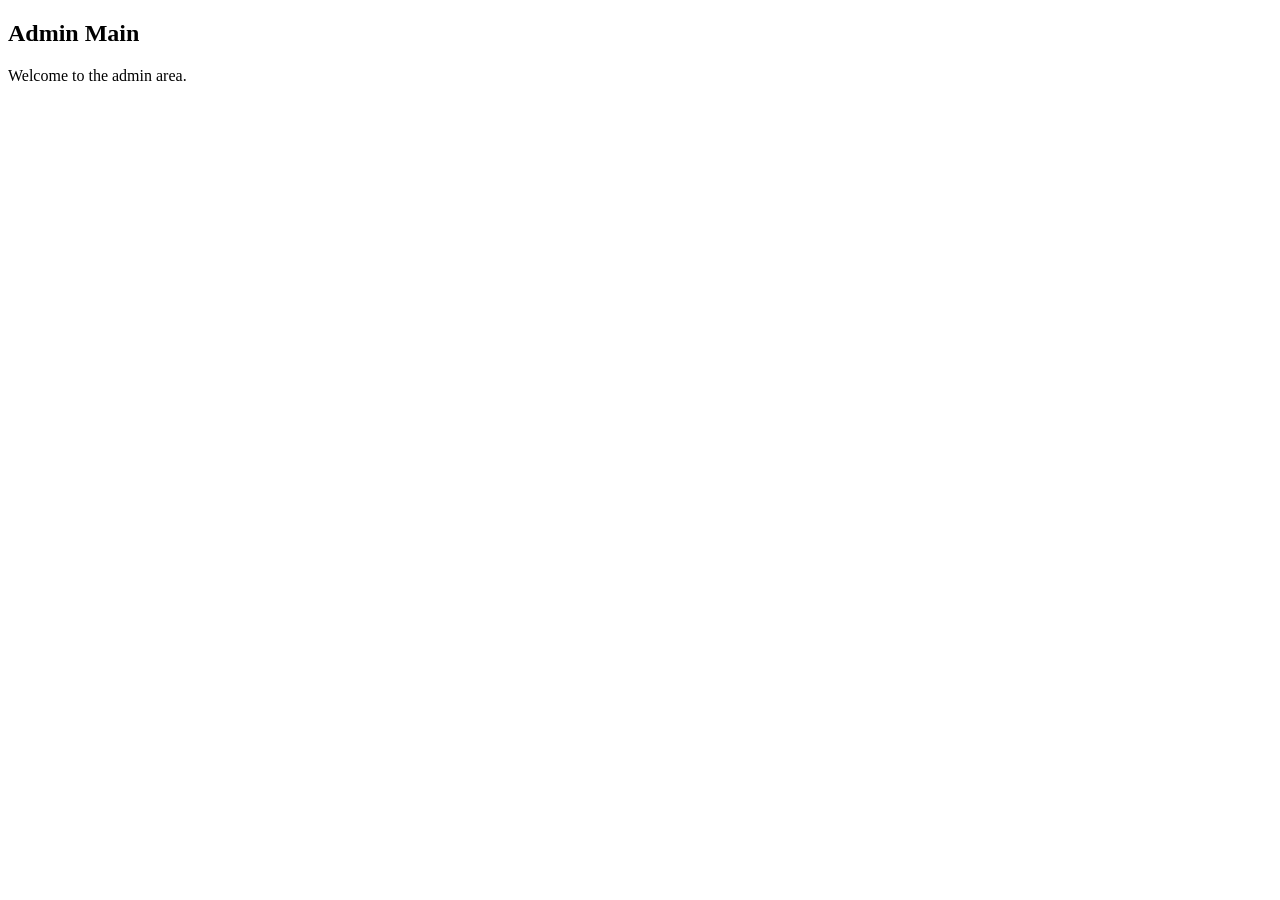
<file: src/main/resources/templates/admin/index.html>
<!DOCTYPE html>
<html xmlns:th="http://www.thymeleaf.org" th:replace="~{fragments/layout :: layout(~{::title}, ~{::section})}">
<head>
    <meta charset="UTF-8">
    <title>Admin Page</title>
</head>
<body>
<section>
    <div th:replace="~{admin/fragments/nav :: admin-nav}"></div>
    <div class="container mt-4">
        <h1>Admin Main</h1>
        <p>Welcome to the admin area.</p>
    </div>
</section>
</body>
</html>
</file>
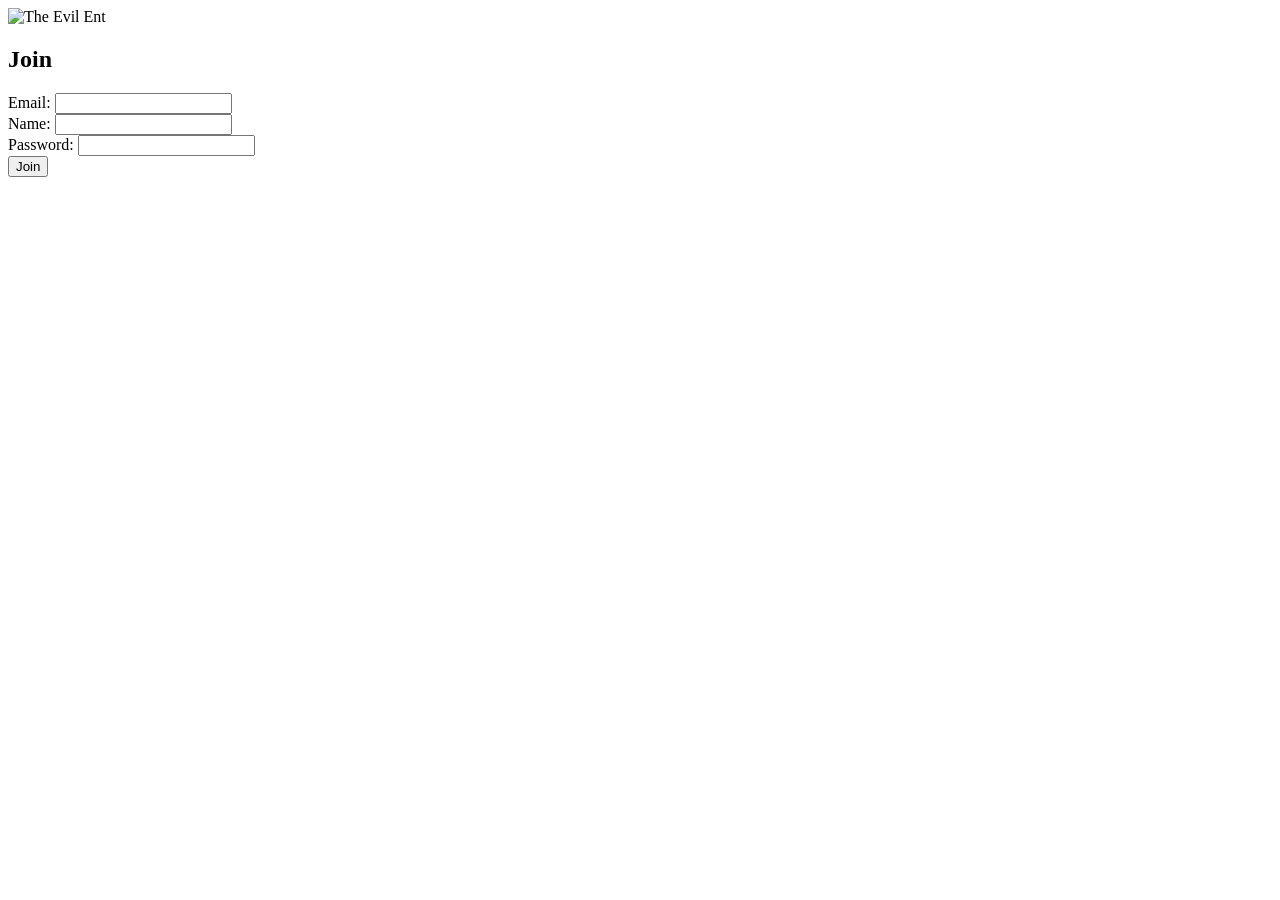
<file: src/main/resources/templates/join.html>
<!DOCTYPE html>
<html xmlns:th="http://www.thymeleaf.org" th:replace="~{fragments/layout :: layout(~{::title}, ~{::section})}">
<head>
    <meta charset="UTF-8">
    <title>Join</title>
</head>
<body>
<section>
    <div class="container mt-5">
        <div class="row justify-content-center">
            <div class="col-md-6">
                <img class="ent-auth-logo" th:src="@{/images/theevilent-logo.png}" alt="The Evil Ent">
                <div class="card">
                    <div class="card-header">
                        <h1 class="ent-auth-title">Join</h1>
                    </div>
                    <div class="card-body">
                        <form id="joinForm">
                            <div class="mb-3">
                                <label for="email" class="form-label">Email:</label>
                                <input type="email" class="form-control" id="email" name="email" required>
                            </div>
                            <div class="mb-3">
                                <label for="name" class="form-label">Name:</label>
                                <input type="text" class="form-control" id="name" name="name" maxlength="31" required>
                            </div>
                            <div class="mb-3">
                                <label for="password" class="form-label">Password:</label>
                                <input type="password" class="form-control" id="password" name="password" minlength="8" required>
                            </div>
                            <button type="submit" class="btn btn-primary">Join</button>
                        </form>
                        <div id="response" class="mt-3"></div>
                    </div>
                </div>
            </div>
        </div>
    </div>

    <script>
        document.getElementById('joinForm').addEventListener('submit', function(e) {
            e.preventDefault();

            const form = e.target;
            const formData = new FormData(form);
            const data = Object.fromEntries(formData.entries());

            fetch('/api/members', {
                method: 'POST',
                headers: {
                    'Content-Type': 'application/json',
                },
                body: JSON.stringify(data),
            })
            .then(response => {
                if (!response.ok) {
                    return response.json().then(errorData => {
                        // Extract validation errors if they exist
                        if (errorData.errors) {
                            const errorMessages = Object.values(errorData.errors).join(', ');
                            throw new Error(errorMessages);
                        }
                        throw new Error(errorData.message || 'Join failed');
                    });
                }
                return response.json();
            })
            .then(data => {
                const responseDiv = document.getElementById('response');
                if (data.accessToken) {
                    responseDiv.innerText = 'Join successful! You will be redirected to the login page.';
                    responseDiv.className = 'alert alert-success';
                    // Redirect to the login page after a short delay
                    setTimeout(() => {
                        window.location.href = '/login';
                    }, 2000);
                }
            })
            .catch(error => {
                console.error('Error:', error);
                const responseDiv = document.getElementById('response');
                responseDiv.innerText = 'Error: ' + error.message;
                responseDiv.className = 'alert alert-danger';
            });
        });
    </script>
</section>
</body>
</html>
</file>
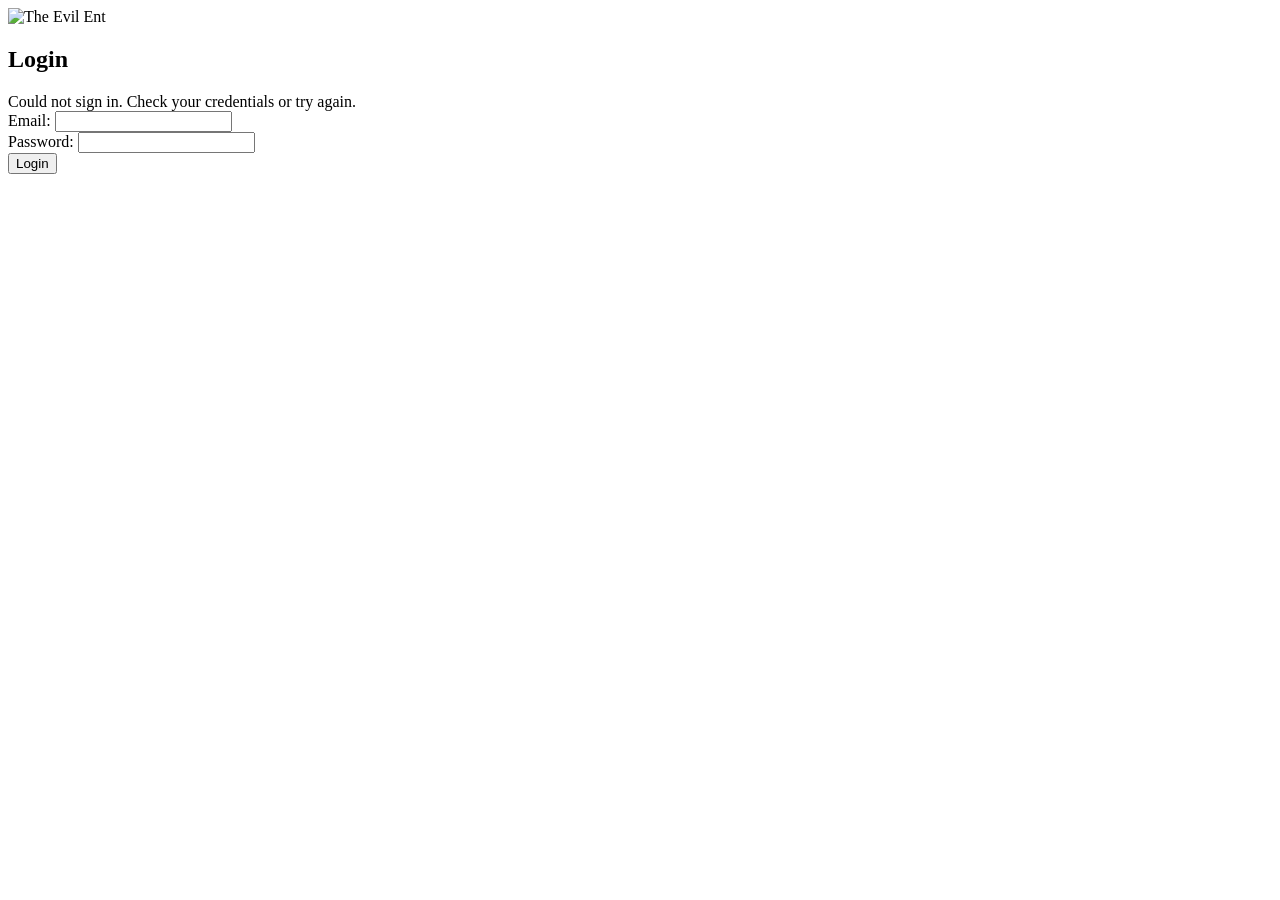
<file: src/main/resources/templates/login.html>
<!DOCTYPE html>
<html xmlns:th="http://www.thymeleaf.org" th:replace="~{fragments/layout :: layout(~{::title}, ~{::section})}">
<head>
    <meta charset="UTF-8">
    <title>Login</title>
</head>
<body>
<section>
    <div class="container mt-5">
        <div class="row justify-content-center">
            <div class="col-md-6">
                <img class="ent-auth-logo" th:src="@{/images/theevilent-logo.png}" alt="The Evil Ent">
                <div class="card">
                    <div class="card-header">
                        <h1 class="ent-auth-title">Login</h1>
                    </div>
                    <div class="card-body">
                        <div th:if="${loginError}" class="alert alert-danger" role="alert">Could not sign in. Check your credentials or try again.</div>
                        <form th:action="@{/login}" method="post"
                              th:attr="data-session-refresh=${restoreSession} ? @{/login/session/refresh} : null, data-session-home=@{/admin}">
                            <div class="mb-3">
                                <label for="email" class="form-label">Email:</label>
                                <input type="email" class="form-control" id="email" name="email" required>
                            </div>
                            <div class="mb-3">
                                <label for="password" class="form-label">Password:</label>
                                <input type="password" class="form-control" id="password" name="password" minlength="8" required>
                            </div>
                            <button type="submit" class="btn btn-primary">Login</button>
                        </form>
                    </div>
                </div>
            </div>
        </div>
    </div>
</section>
</body>
</html>
</file>
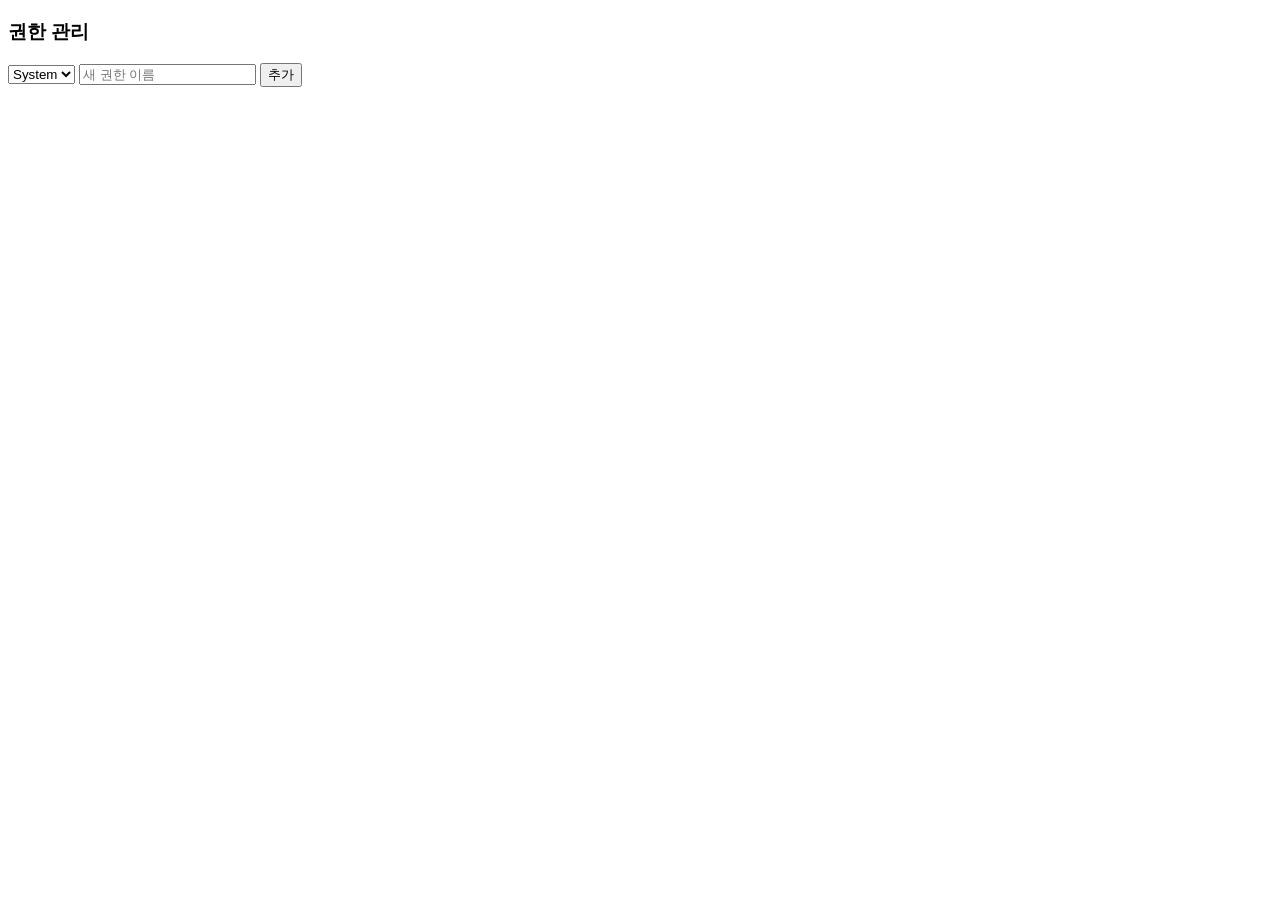
<file: src/main/resources/templates/admin/authorities.html>
<!DOCTYPE html>
<html xmlns:th="http://www.thymeleaf.org"
      th:replace="~{fragments/layout :: layout(~{::title}, ~{::section})}">
<head>
    <title>관리자 | 권한 관리</title>
</head>
<body>
<section>
    <div th:replace="~{admin/fragments/nav :: admin-nav}"></div>
    <div class="container">
        <div class="row justify-content-center">
            <div class="col-lg-10">
                <div class="card shadow-lg border-0 rounded-lg mt-5">
                    <div class="card-header">
                        <h3 class="text-center font-weight-light my-4">권한 관리</h3>
                    </div>
                    <div class="card-body">
                        <!-- Authority Create Form -->
                        <form th:action="@{/admin/authorities}" method="post" class="mb-4">
                            <div class="input-group">
                                <select name="systemId" class="form-control">
                                    <option th:each="system : ${systems}" th:value="${system.id}" th:text="${system.name}">System</option>
                                </select>
                                <input type="text" name="name" class="form-control" placeholder="새 권한 이름" required>
                                <button type="submit" class="btn btn-primary">추가</button>
                            </div>
                        </form>

                        <!-- Authority List -->
                        <div id="authority-list-fragment" th:include="~{admin/fragments/authorityList :: authorityListFragment}">
                            <!-- Authority list will be loaded here -->
                        </div>
                    </div>
                </div>
            </div>
        </div>
    </div>
</section>
</body>
</html>
</file>
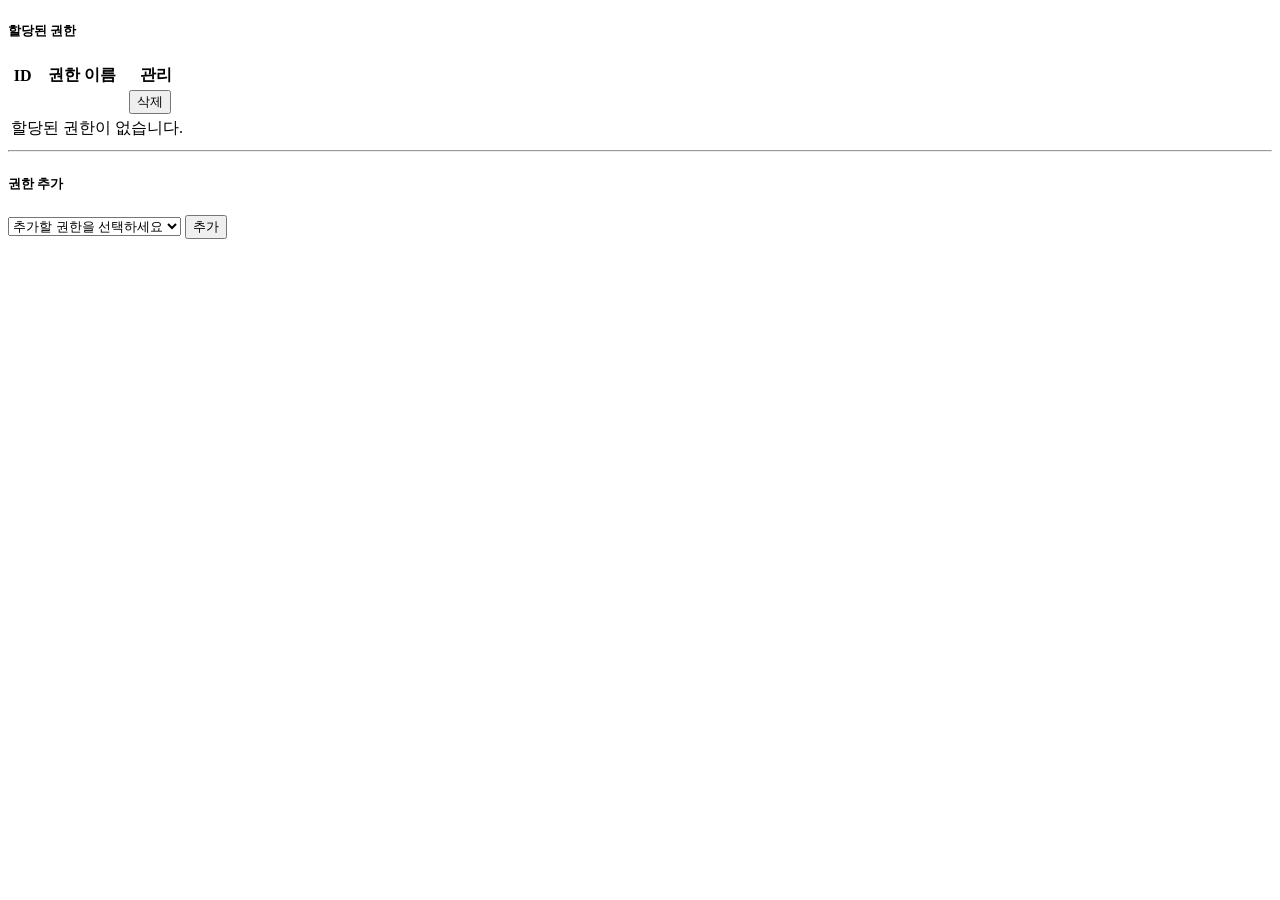
<file: src/main/resources/templates/admin/member.html>
<!DOCTYPE html>
<html xmlns:th="http://www.thymeleaf.org"
      th:replace="~{fragments/layout :: layout(~{::title}, ~{::section})}">
<head>
    <title>관리자 | 멤버 관리</title>
</head>
<body>
<section>
    <div class="container">
        <div class="row justify-content-center">
            <div class="col-lg-10">
                <div class="card shadow-lg border-0 rounded-lg mt-5">
                    <div class="card-header">
                        <h3 class="text-center font-weight-light my-4" th:text="|멤버: ${member.name} (${member.email})|"></h3>
                    </div>
                    <div class="card-body">
                        <!-- Assigned Authorities -->
                        <h5>할당된 권한</h5>
                        <table class="table table-striped">
                            <thead>
                            <tr>
                                <th>ID</th>
                                <th>권한 이름</th>
                                <th>관리</th>
                            </tr>
                            </thead>
                            <tbody>
                            <tr th:each="auth : ${member.getAuthorityList()}">
                                <td th:text="${auth.id}"></td>
                                <td th:text="${auth.getAuthority()}"></td>
                                <td>
                                    <form th:action="@{/admin/members/{memberId}/authorities/{authorityId}/delete(memberId=${member.id}, authorityId=${auth.id})}" method="post">
                                        <button type="submit" class="btn btn-sm btn-danger">삭제</button>
                                    </form>
                                </td>
                            </tr>
                            <tr th:if="${#lists.isEmpty(member.getAuthorityList())}">
                                <td colspan="3" class="text-center">할당된 권한이 없습니다.</td>
                            </tr>
                            </tbody>
                        </table>

                        <hr class="my-4">

                        <!-- Add Authority Form -->
                        <h5>권한 추가</h5>
                        <form th:action="@{/admin/members/{memberId}/authorities(memberId=${member.id})}" method="post">
                            <div class="input-group">
                                <select name="authorityId" class="form-select" required>
                                    <option value="" disabled selected>추가할 권한을 선택하세요</option>
                                    <option th:each="auth : ${availableAuthorities}"
                                            th:value="${auth.id()}"
                                            th:text="${auth.authority()}"></option>
                                </select>
                                <button type="submit" class="btn btn-primary">추가</button>
                            </div>
                        </form>
                    </div>
                </div>
            </div>
        </div>
    </div>
</section>
</body>
</html>
</file>
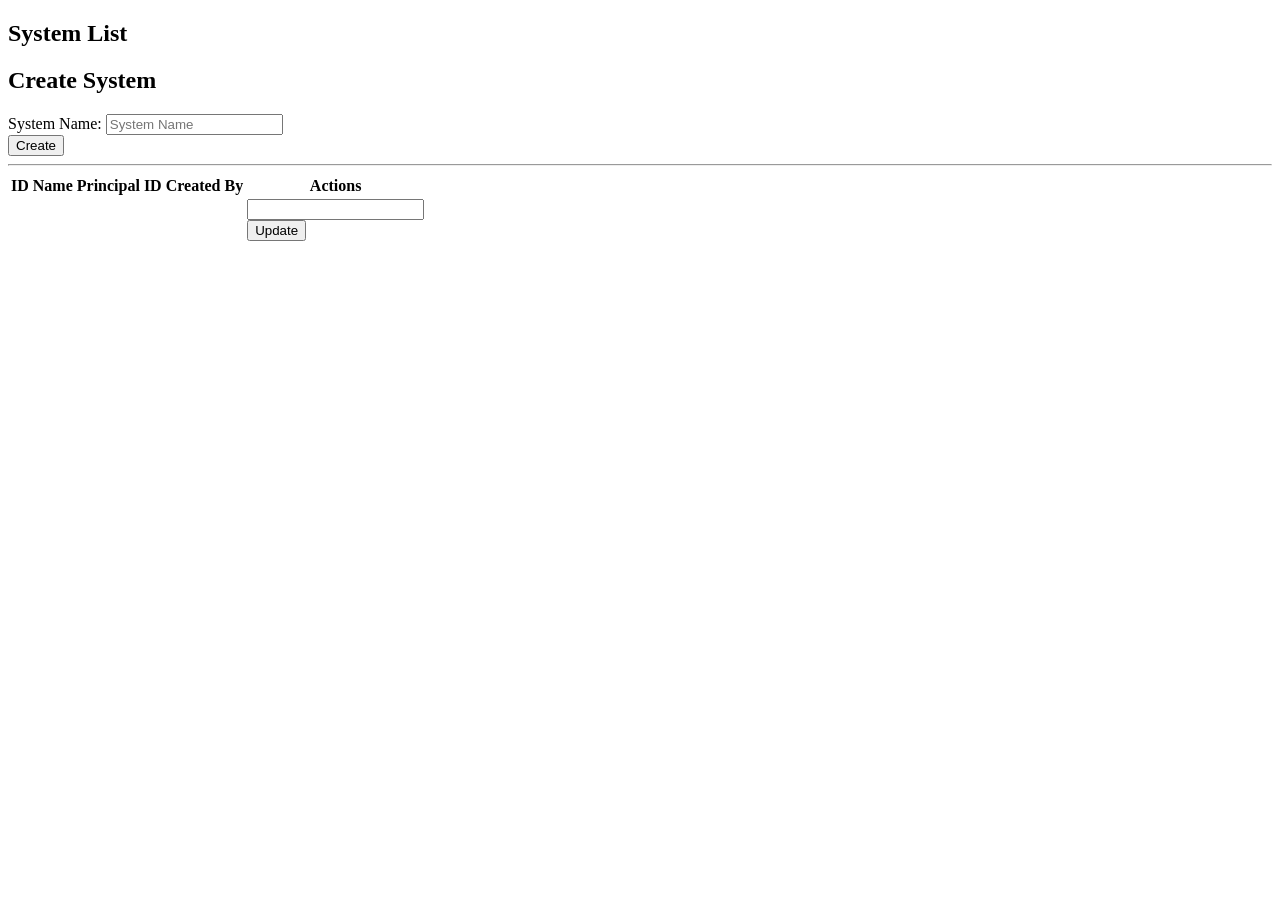
<file: src/main/resources/templates/admin/systems.html>
<!DOCTYPE html>
<html xmlns:th="http://www.thymeleaf.org" th:replace="~{fragments/layout :: layout(~{::title}, ~{::section})}">
<head>
    <meta charset="UTF-8">
    <title>System List</title>
</head>
<body>
<section>
    <div th:replace="~{admin/fragments/nav :: admin-nav}"></div>
    <div class="container mt-4">
        <h1>System List</h1>

        <h2 class="mt-4">Create System</h2>
        <form th:action="@{/admin/systems}" method="post" class="row g-3">
            <div class="col-auto">
                <label for="name" class="visually-hidden">System Name:</label>
                <input type="text" class="form-control" id="name" name="name" placeholder="System Name" required>
            </div>
            <div class="col-auto">
                <button type="submit" class="btn btn-primary">Create</button>
            </div>
        </form>

        <hr class="my-4">

        <table class="table table-striped">
            <thead>
            <tr>
                <th>ID</th>
                <th>Name</th>
                <th>Principal ID</th>
                <th>Created By</th>
                <th>Actions</th>
            </tr>
            </thead>
            <tbody>
            <tr th:each="system : ${systems}">
                <td th:text="${system.id}"></td>
                <td th:text="${system.name}"></td>
                <td th:text="${system.principalId}"></td>
                <td th:text="${system.createdBy}"></td>
                <td>
                    <form th:action="@{/admin/systems/{id}(id=${system.id})}" method="post" class="row g-2">
                        <div class="col-auto">
                            <input type="text" class="form-control" name="name" th:value="${system.name}" required>
                        </div>
                        <div class="col-auto">
                            <button type="submit" class="btn btn-secondary btn-sm">Update</button>
                        </div>
                    </form>
                </td>
            </tr>
            </tbody>
        </table>
    </div>
</section>
</body>
</html>
</file>
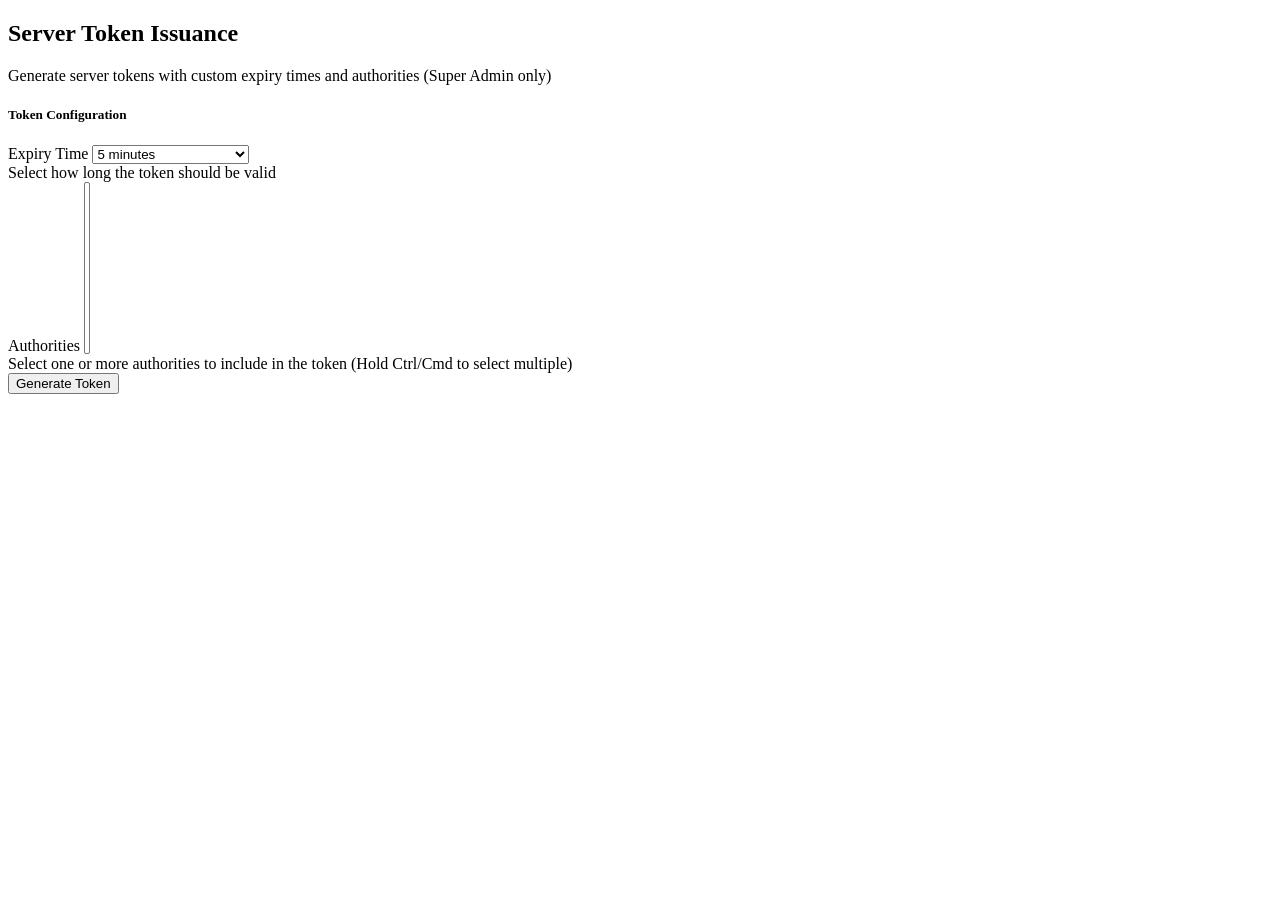
<file: src/main/resources/templates/admin/tokens.html>
<!DOCTYPE html>
<html xmlns:th="http://www.thymeleaf.org" th:replace="~{fragments/layout :: layout(~{::title}, ~{::section})}">
<head>
    <meta charset="UTF-8">
    <title>Server Token Issuance</title>
</head>
<body>
<section>
    <div th:replace="~{admin/fragments/nav :: admin-nav}"></div>
    <div class="container mt-4">
        <h1>Server Token Issuance</h1>
        <p class="text-muted">Generate server tokens with custom expiry times and authorities (Super Admin only)</p>

        <div class="card mt-4">
            <div class="card-header">
                <h5>Token Configuration</h5>
            </div>
            <div class="card-body">
                <form id="tokenForm">
                    <div class="mb-3">
                        <label for="expiryMinutes" class="form-label">Expiry Time</label>
                        <select class="form-select" id="expiryMinutes" name="expiryMinutes" required>
                            <option value="5">5 minutes</option>
                            <option value="30">30 minutes</option>
                            <option value="60">1 hour</option>
                            <option value="360">6 hours</option>
                            <option value="1440">24 hours (1 day)</option>
                            <option value="10080">1 week</option>
                            <option value="43200">30 days</option>
                            <option value="null">Infinite (Never expires)</option>
                        </select>
                        <div class="form-text">Select how long the token should be valid</div>
                    </div>

                    <div class="mb-3">
                        <label for="authorityIds" class="form-label">Authorities</label>
                        <select class="form-select" id="authorityIds" name="authorityIds" multiple size="10">
                            <option th:each="authority : ${authorities}" 
                                    th:value="${authority.id()}" 
                                    th:text="${authority.system().name + ' - ' + authority.name()}">
                            </option>
                        </select>
                        <div class="form-text">Select one or more authorities to include in the token (Hold Ctrl/Cmd to select multiple)</div>
                    </div>

                    <button type="submit" class="btn btn-primary">Generate Token</button>
                </form>
            </div>
        </div>

        <div class="card mt-4" id="resultCard" style="display: none;">
            <div class="card-header">
                <h5>Generated Token</h5>
            </div>
            <div class="card-body">
                <div class="mb-3">
                    <label for="tokenOutput" class="form-label">Token</label>
                    <textarea class="form-control font-monospace" id="tokenOutput" rows="6" readonly></textarea>
                    <button type="button" class="btn btn-secondary mt-2" onclick="copyToken()">
                        <i class="bi bi-clipboard"></i> Copy to Clipboard
                    </button>
                </div>
                <div class="alert alert-info mb-0">
                    <strong>Expiry Info:</strong> <span id="expiryInfo"></span>
                </div>
            </div>
        </div>
    </div>

    <script>
        document.getElementById('tokenForm').addEventListener('submit', async (e) => {
            e.preventDefault();

            const selectElement = document.getElementById('authorityIds');

            // [중요] 선택된 값들을 배열로 변환하는 로직
            const selectedValues = Array.from(selectElement.selectedOptions).map(option => option.value);

            const payload = {
              expiryMinutes: document.getElementById('expiryMinutes').value,
              authorityIds: selectedValues
            };

            console.log(selectedValues)
            try {


              const response = await fetch('/admin/tokens', {
                method: 'POST',
                headers: { 'Content-Type': 'application/json' },
                body: JSON.stringify(payload)
              });
                
                const result = await response.json();
                
                document.getElementById('tokenOutput').value = result.token;
                document.getElementById('expiryInfo').textContent = result.expiryInfo;
                document.getElementById('resultCard').style.display = 'block';
                
                // Scroll to result
                document.getElementById('resultCard').scrollIntoView({ behavior: 'smooth' });
            } catch (error) {
                alert('Error generating token: ' + error.message);
            }
        });
        
        function copyToken() {
            const tokenOutput = document.getElementById('tokenOutput');
            navigator.clipboard.writeText(tokenOutput.value)
                .then(() => alert('Token copied to clipboard!'))
                .catch(() => alert('Failed to copy token'));
        }
    </script>
</section>
</body>
</html>
</file>
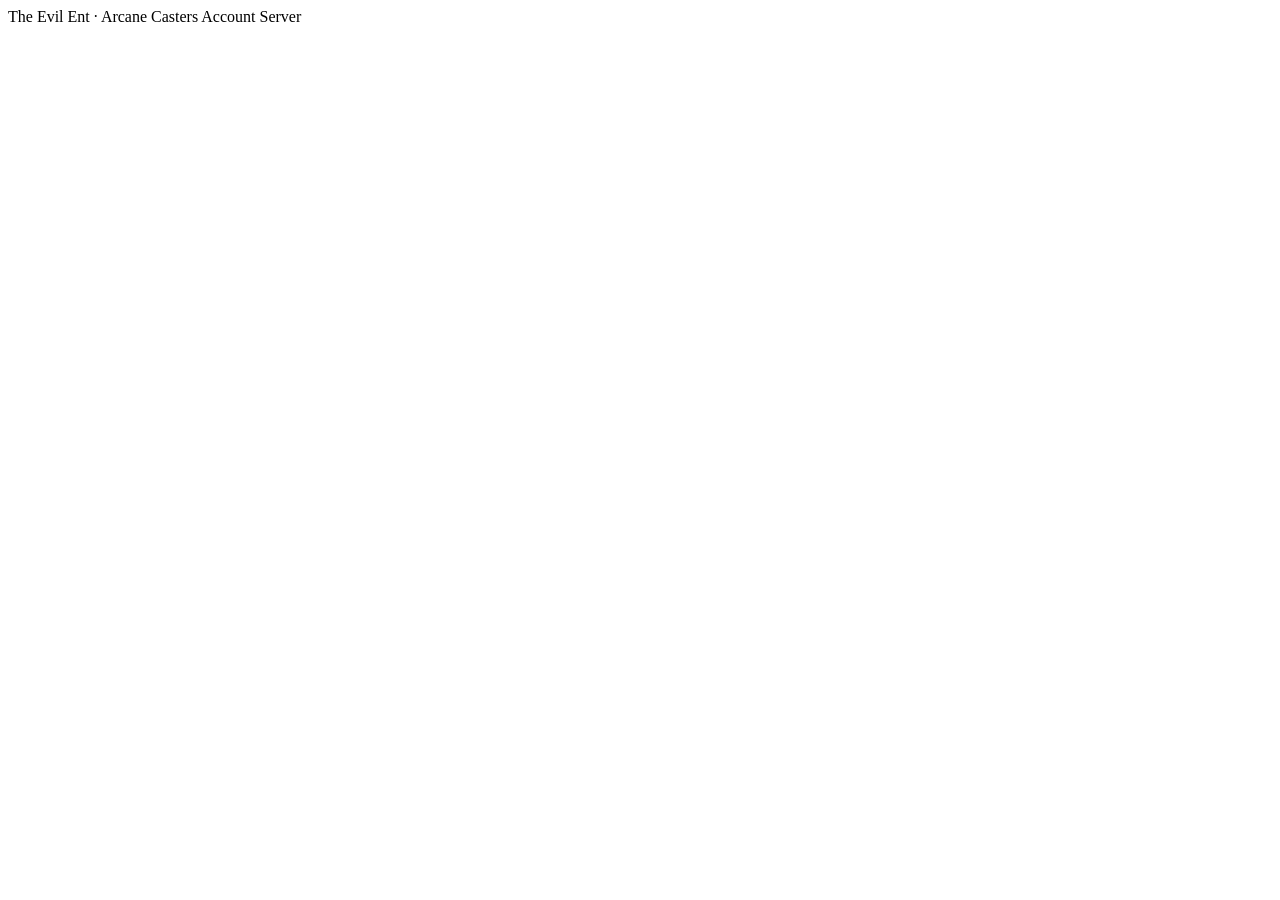
<file: src/main/resources/templates/fragments/footer.html>
<!DOCTYPE html>
<html lang="en" xmlns:th="http://www.thymeleaf.org">
<head>
    <meta charset="UTF-8">
    <title>Title</title>
</head>
<body>
<footer th:fragment="footer" class="footer mt-auto py-3">
    <div class="container">
        <span class="text-muted">The Evil Ent &middot; Arcane Casters Account Server</span>
    </div>
</footer>
</body>
</html>
</file>
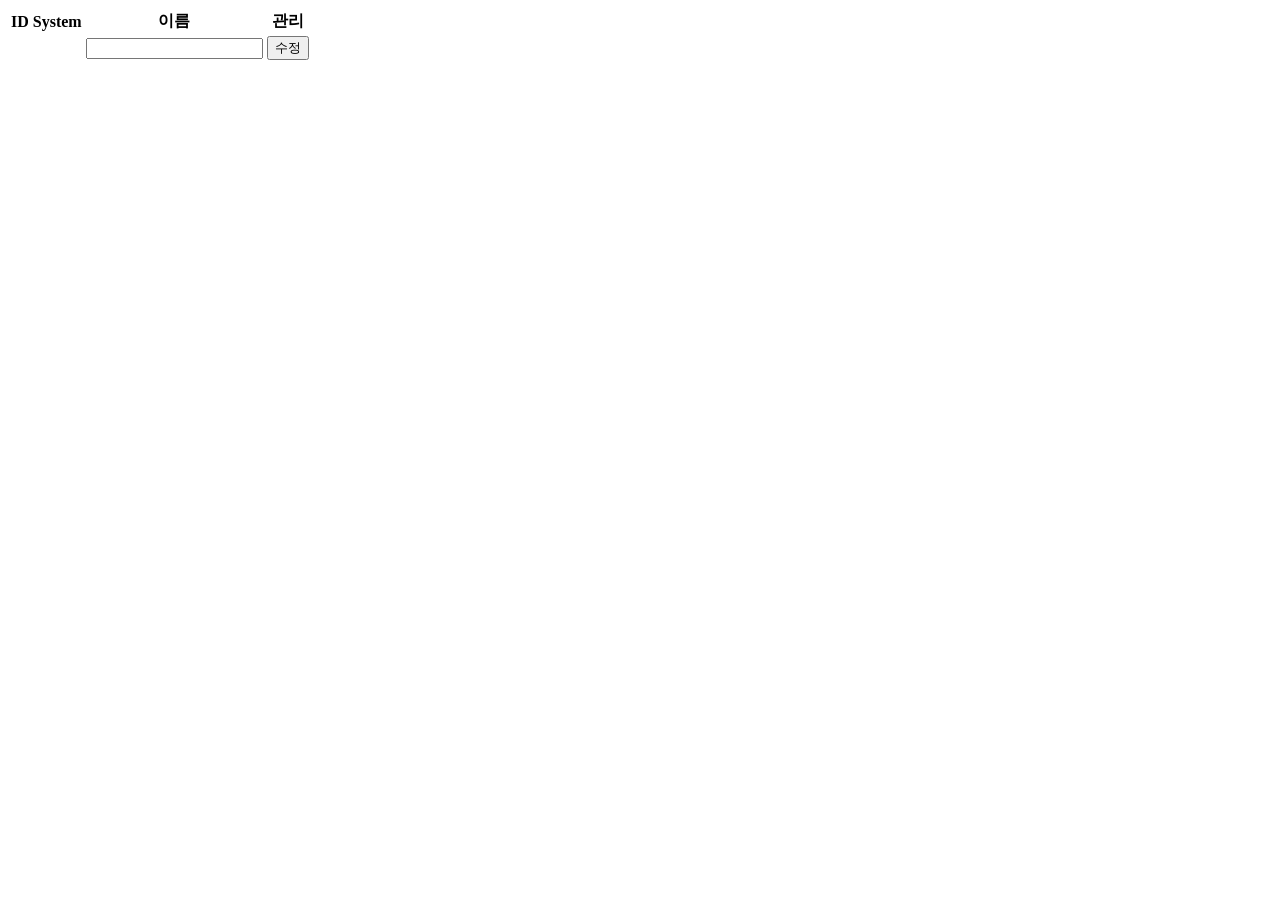
<file: src/main/resources/templates/admin/fragments/authorityList.html>
<!DOCTYPE html>
<html xmlns:th="http://www.thymeleaf.org">
<body>
<div th:fragment="authorityListFragment">
    <table class="table table-striped">
        <thead>
        <tr>
            <th scope="col">ID</th>
            <th scope="col">System</th>
            <th scope="col">이름</th>
            <th scope="col">관리</th>
        </tr>
        </thead>
        <tbody>
        <tr th:each="authority : ${authorities}">
            <form th:action="@{/admin/authorities/{id}(id=${authority.id})}" method="post">
                <td th:text="${authority.id}"></td>
                <td th:text="${authority.system.name}"></td>
                <td>
                    <input type="text" name="name" class="form-control" th:value="${authority.name}" required>
                </td>
                <td>
                    <button type="submit" class="btn btn-sm btn-success">수정</button>
                </td>
            </form>
        </tr>
        </tbody>
    </table>
</div>
</body>
</html>
</file>
